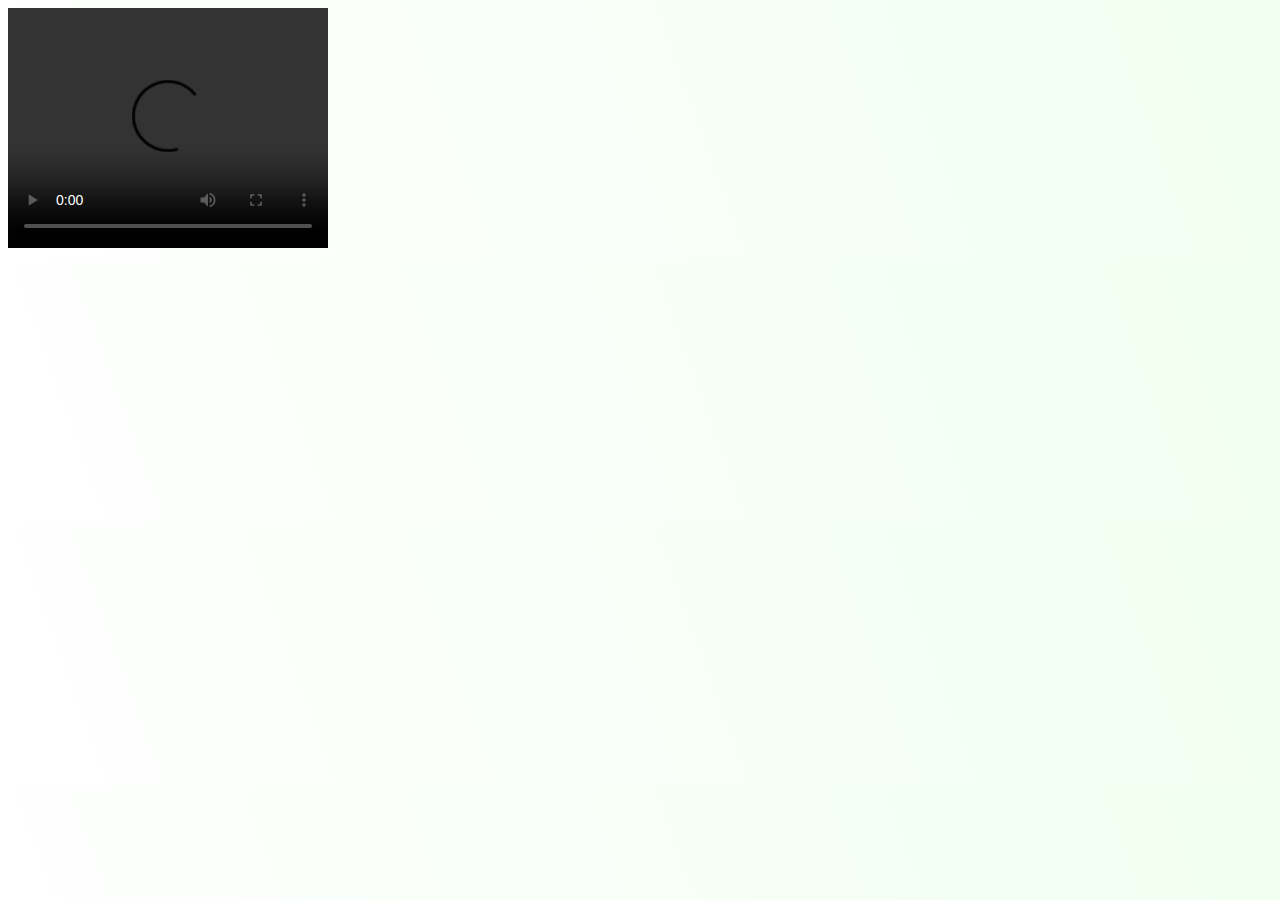
<file: videos.html>
<!DOCTYPE html>
<html lang="en" dir="ltr">
  <head>
    <meta charset="utf-8">
    <title>5-elements</title>
    <link href="https://cdn.jsdelivr.net/npm/bootstrap@5.2.0/dist/css/bootstrap.min.css" rel="stylesheet" integrity="sha384-gH2yIJqKdNHPEq0n4Mqa/HGKIhSkIHeL5AyhkYV8i59U5AR6csBvApHHNl/vI1Bx" crossorigin="anonymous">
     <link rel="stylesheet" href="styles.css">
     <link rel="preconnect" href="https://fonts.googleapis.com">
<link rel="preconnect" href="https://fonts.gstatic.com" crossorigin>
<link href="https://fonts.googleapis.com/css2?family=Great+Vibes&display=swap" rel="stylesheet">
  </head>
  <body>
    <video width="320" height="240" controls>
  <source src="C:\Users\ISHAN\Downloads\Surprise.mp4" type="video/mp4">
Your browser does not support the video tag.
</video>
  </body>
</html>
</file>
<file: styles.css>
body{
  background-image:linear-gradient(70deg, #fff, honeydew) ;
  color:#000;
  font-family: "Great Vibes", cursive;
}
.home{
  margin-left: 200px;
  margin-top: 100px;
  font-family: "Great Vibes", cursive;
}
footer{
  color:#000;
  background-color: #fff;
  margin-top: 17%;
  height: 120px;
  padding-top: 25px;
  text-align: center;
}
.navbar-brand{
  font-family: "Great Vibes", cursive;
  color:#000;
}
.navbar-brand:hover{
  font-family: "Great Vibes", cursive;
  color:#000;
}
.navbar{
  font-family: "Great Vibes", cursive;
  background-image:linear-gradient(70deg,white,honeydew);
}
.nav-link{
  color: #000;
}
title{
  font-family:"Great Vibes", cursive;
}
</file>
